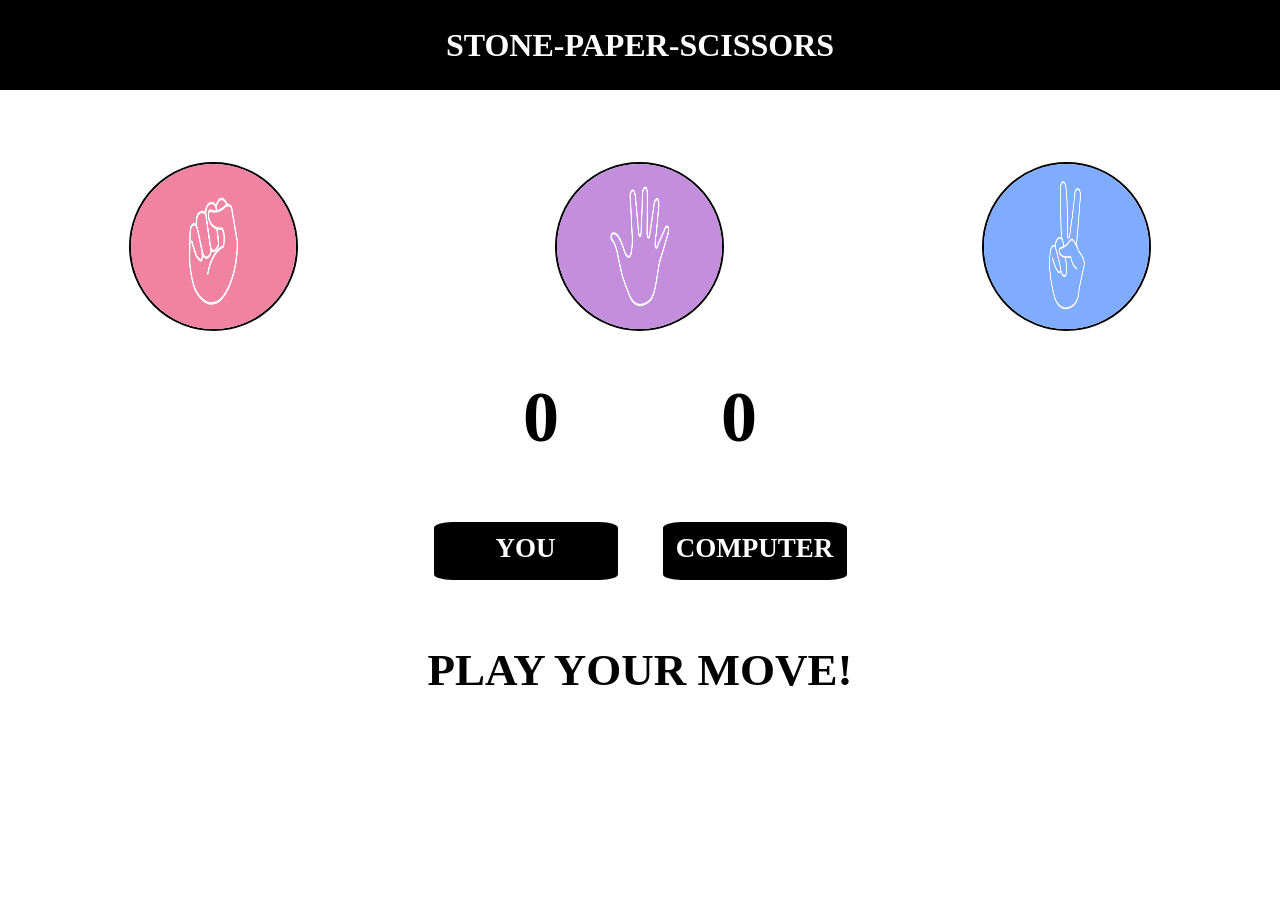
<file: STONE-PAPER-SCISSORS/index.html>
<!DOCTYPE html>
<html lang="en">
<head>
    <meta charset="UTF-8">
    <meta name="viewport" content="width=device-width, initial-scale=1.0">
    <title>STONE-PAPER-SCISSORS</title>
    <link rel="stylesheet" href="style.css">
</head>
<body>
    <div class="container">
        <div class="head"><h1>STONE-PAPER-SCISSORS</h1></div>
    <div class="choices">
        <div class="choice" id="rock">
            <img src="./images/rock.png">
        </div>
        <div class="choice" id="paper">
            <img src="./images/paper.png">
        </div>
        <div class="choice" id="scissors">
            <img src="./images/scissors.png">
        </div>
    </div>
    <div class="result">
    <p id = "you">0</p>
    
    <p id = "computer">0</p>

    </div>
    <div class="name">
        <h3>YOU</h3>
        <h3>COMPUTER</h3>
    </div>
    <p id="msg">PLAY YOUR MOVE!
    </p>
    </div>
    <script src="script.js"></script>
</body>
</html>
</file>
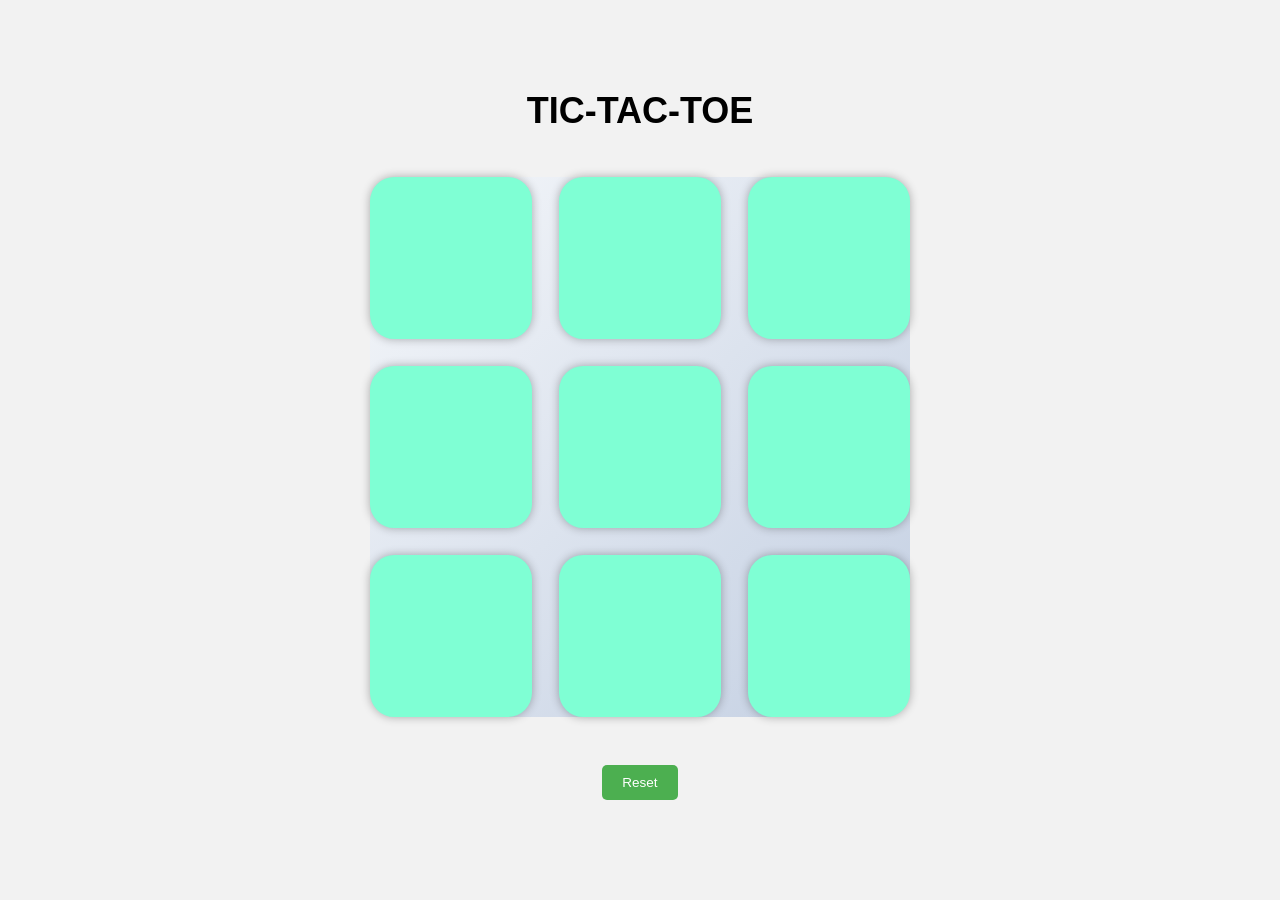
<file: TIC-TAC-TOE/index.html>
<!DOCTYPE html>
<html lang="en">
<head>
    <meta charset="UTF-8">
    <meta name="viewport" content="width=device-width, initial-scale=1.0">
    <title>TIC-TAC-TOE</title>
    <link rel="stylesheet" href="style.css">
</head>
<body>
    <center>
    <div class="winner-msg hide">
        <p id = "msg">Winner</p>
    <button class="play-again">Play Again</button>
    </div>
    <div class="container">
        <h1 class="heading">TIC-TAC-TOE</h1>
        <div class="game">
            <button class="box"></button>
            <button class="box"></button>
            <button class="box"></button>
            <button class="box"></button>
            <button class="box"></button>
            <button class="box"></button>
            <button class="box"></button>
            <button class="box"></button>
            <button class="box"></button>
        </div>
    </div>
    <button class="reset-btn">Reset</button>
    <script src="script.js"></script>
    </center>
    
</body>
</html>
</file>
<file: STONE-PAPER-SCISSORS/style.css>
*{
    padding: 0px;
    margin: 0px;
}
.head{
    background-color: black;
    color: white;
    height : 7vh;
    padding-top: 3vh;
    text-align: center;
}
.choice{
    justify-content: center;
    align-items: center;
    width: 165px;
    height: 165px;
    border: 2px solid black;
    object-fit: cover;
    text-align: center;
    margin-top: 10vh;
    border-radius: 50%;
    margin: auto;
    margin-top: 8vh;
}
img{
    width: 100%;
    height: 100%;
    border-radius: 50%;
}
.choices{
    display: flex;
}
p{
    text-align: center;
    font-size: 8vh;
    font-weight: bold;
    display: flex;
    justify-content: center;
    align-items: center;
    margin-top: 5vh;

}
.result{
    display: flex;
    justify-content: center;
    align-items: center;
    font-size: 5vh;
    font-weight: bold;
    gap: 18vh;
}
h3{
    font-size: 3vh;
    font-weight: bold;
    margin-top: 7vh;
    border: 2px solid black;
    height: 5vh;
    width: 20vh;
    text-align: center;
    align-items: center;
    padding-top: 1vh;
    background-color: black;
    color: white;
    border-radius: 10%;
}
.name{
    font-size: 3vh;
    font-weight: bold;
    display: flex;
    justify-content: center;
    gap: 5vh;
}
#msg{
    font-size: 5vh;
    font-weight: bold;
    display: flex;
    justify-content: center;
    margin-top: 5vh;
    height: 10vh;
    
}
</file>
<file: TIC-TAC-TOE/style.css>
*{
    margin: 0;
    padding: 0;
}
body{
    background: #f2f2f2;
    font-family: 'Poppins', sans-serif;
}
.container{
    height: 70vh;
    width: 70vw;
    justify-content: center;
    align-items: center;
    margin-top: 10vh;

}
.heading{
    font-size: 4vmin;
    margin-bottom: 5vh;
}
.game {
    display: flex;
    flex-wrap: wrap;
    width: 60vmin;
    height: 60vmin;
    align-items: center;
    gap: 3vmin;
    border-radius: 10%;
    border: none;
    background: linear-gradient(135deg, #f5f7fa 0%, #c3cfe2 100%);
}
.box {
    width: 18vmin;
    background-color: aquamarine;
    height: 18vmin;
    border: none;
    border-radius: 15%;
    box-shadow: 0 0 10px rgba(0, 0, 0, 0.3);
    font-size: 7vmin;

    
}
.hide{
    display: none;
}
button.reset-btn {
    margin-top: 5vh;
    padding: 10px 20px;
    font-size: 1.5vmin;
    border: none;
    border-radius: 5px;
    background-color: #4CAF50;
    color: white;
    cursor: pointer;
}

.winner-msg {
    margin-top: 5vh;
    font-size: 2vmin;
    color: #333;
}
button.play-again {
    margin-top: 5vh;
    padding: 10px 20px;
    font-size: 1.5vmin;
    border: none;
    border-radius: 5px;
    background-color: #2196F3;
    color: white;
    cursor: pointer;
}
</file>
